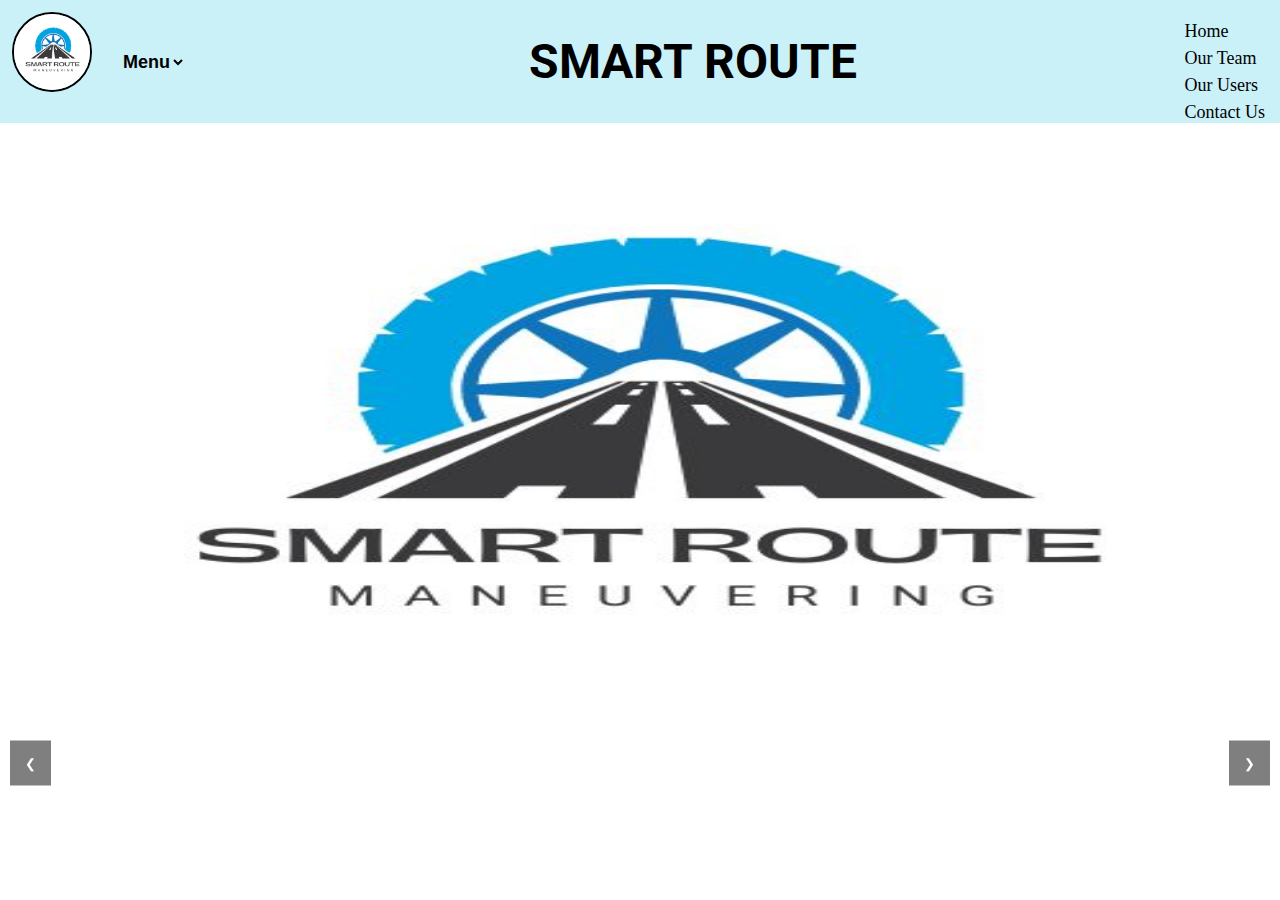
<file: index.html>
<!DOCTYPE html>
<html lang="en">

<head>
    <meta charset="UTF-8">
    <meta name="viewport" content="width=device-width, initial-scale=1.0">
    <link rel="stylesheet" href="style.css">
    <script src="script.js"></script>
    <link rel="icon" type="image/png" sizes="32x32" href="fav/favicon-32x32.png">
    <link rel="preconnect" href="https://fonts.googleapis.com">
    <link rel="preconnect" href="https://fonts.gstatic.com" crossorigin>
    <link href="https://fonts.googleapis.com/css2?family=Roboto:ital,wght@0,100;0,300;0,400;0,500;0,700;0,900;1,100;1,300;1,400;1,500;1,700;1,900&display=swap" rel="stylesheet">
    <title>Smart Route</title>
</head>

<body>
    <header>
        <nav>
            <div class="logo-class">
                <img src="images util/main logo.jpeg" alt="logo">
            </div>
            <div class="menu">
                <select name="Menu" id="menu">
                    <option value="Menu">Menu</option>
                    <option value="1">1</option>
                    <option value="2">2</option>
                    <option value="3">3</option>
                </select>
            </div>
            <h1 class="heading">SMART ROUTE</h1>
            <ul>
                <li><a href="index.html">Home</a></li>
                <li><a href="other pages/members.html">Our Team</a></li>
                <li><a href="#service_users">Our Users</a></li>
                <li><a href="contact_us">Contact Us</a></li>
            </ul>
        </nav>
    </header>

    <!-- slider container -->
    <div class="slider">
        <div class="slides">
            <!-- Image 1 -->
            <div class="slide">
                <img src="images util/logo.jpeg" alt="Slide 1">
            </div>
            <!-- Image 2 -->
            <div class="slide">
                <img src="images util/main logo.jpeg" alt="Slide 2">
            </div>
            <!-- Image 3 -->
            <div class="slide">
                <img src="images util/logo.jpeg" alt="Slide 3">
            </div>
        </div>
    
        <!-- Next and Previous buttons -->
        <button class="prev" onclick="moveSlide(-1)">&#10094;</button>
        <button class="next" onclick="moveSlide(1)">&#10095;</button>
    </div>
    

    <main>
        <div class="main-container">
            <section class="about-section">
                <h1>About Us</h1>
                <p>
                    Smart Route is dedicated to improving emergency response times by creating smarter, faster, and more efficient pathways for emergency vehicles in congested urban areas. Traffic delays often prevent ambulances, fire trucks, and police cars from reaching their destinations in time, leading to tragic consequences. Smart Route’s system uses real-time data, GPS tracking, and notifications to alert drivers and traffic lights about approaching emergency vehicles, helping clear the way and reducing delays.

                    Key features include emergency vehicle detection, real-time alerts to drivers and traffic systems, and integration with city traffic lights to create smoother routes. In addition to technology, Smart Route raises public awareness about the importance of giving way to emergency vehicles. By reducing response times, Smart Route aims to save lives, improve traffic management, and empower cities with smarter infrastructure.

                    The vision is to integrate Smart Route into cities worldwide, ensuring that no life is lost due to traffic delays in emergencies. </p> 
            </section>                   
            
            <div class="login-register">
                <p>Already have an account? <a href="other pages/login.html">Login</a></p>
                <p>New user? <a href="other pages/register.html" >Register here</a></p>
            </div>
        </div>

    </main>
    <footer>
        <h2>Smart Route</h2>
        <p>&copy; 2024 Smart Route. All rights reserved.</p>
        
        <hr> <!-- Line separating the content -->
        <div class="footer-list">
            <nav>
                <a href="terms-and-conditions.html">Terms and Conditions</a> |
                <a href="privacy-statements.html">Privacy Statements</a> |
                <a href="about-us.html">About Us</a> |
                <a href="contactus.html">Contact Us</a> |
                <a href="feedback.html">Feedback</a> |
                <a href="privacy-policy.html">Privacy Policy</a>
            </nav>
        </div>
    </footer>
</body>

</html>
</file>
<file: style.css>
*{
    margin: 0;
    padding: 0;
}
header{
    background-color:#caf0f8;
    position: sticky;
    top: 0;
    overflow: hidden;
    z-index: 1000;
}
header nav{
    display: flex;
    flex-direction: row;
    flex-wrap: nowrap;
    
}
div.logo-class img{
    margin: 12px;
    height: 5rem;
    width: 5rem;
    border: 2px solid black;
    border-radius: 50%;
    text-align: center;
    display: inline;

}
div.menu{
    margin: auto 15px;
}
select{
    background-color: #caf0f8;
    border: none;
    font-size: large;
    font-weight: bold;
}
h1.heading{
    margin: auto;
    font-weight: bolder;
    font-size: xxx-large;
    font-family: "Roboto", system-ui;
    font-weight: 700;
    font-style: normal;
}
nav ul {
    list-style-type: none;
    font-size: large;
    margin-top: 15px;
    margin-right: 15px;
}
nav ul li{
    margin-top: 6px;
}
nav ul li a{
    text-decoration: none;
    color: black;
}
/* main section */
main {
    background-color:#8da9c4;
    margin: 0;
    padding: 0;
}
.main-container {
    display: flex;
    justify-content: space-between; 
    padding: 20px;
  
}
.about-section {
    background-color: #fff;
    padding: 20px;
    border-radius: 8px;
    width: 75%; 
    background-color:#8da9c4;
}
.about-section h1 {
    font-size: 60px;
    color: #333;
    margin: 0 0 20px 0;
    text-align: center;
}
.about-section p {
    font-size: 18px;
    line-height: 1.6;
    color: #555;
}
.login-register {
    background-color: #fff;
    padding: 20px;
    border-radius: 8px;
    width: 20%; 
}
.login-register a {
    color: #008cba;
    text-decoration: none;
    font-weight: bold;
}

.login-register a:hover {
    text-decoration: underline;
}


/*footer*/
footer {
    background-color: #333;
    color: #fff;
    text-align: center;
    padding: 20px;
    margin-top: 20px;
    width: 100%;
}
footer h2 {
    font-size: 30px; 
    margin: 0;
    padding: 0;
    color: #ffffff;
}
footer p {
    margin: 10px 0;
    font-size: 14px;
    color: #cccccc;
}

footer hr {
    border: 0;
    height: 1px;
    background-color: #555;
    margin: 20px auto; 
    width: 80%; 
}


footer nav {
    text-align: center; 
}

footer nav a {
    color: #008cba;
    text-decoration: none;
    font-size: 14px;
    margin: 0 15px;
    display: inline-block;
}

footer nav a:hover {
    text-decoration: underline;
    color: #ffffff;
}

footer nav {
    margin-top: 10px;
}


@media (max-width: 600px) {
    footer h2 {
        font-size: 24px; 
    }
    
    footer nav a {
        display: block;
        margin: 5px 0;
    }

    footer hr {
        width: 90%; 
    }
}
div.footer-list{
    width: 57%;
    margin: auto;
}

/* slider container */
.slider {
    position: fixed;
    max-width: 100%;
    margin: auto;
    overflow: hidden;
    box-sizing: border-box;
}

.slides {
    display: flex;
    transition: transform 0.5s ease-in-out;
    box-sizing: border-box;
}

.slide {
    min-width: 100%;
    transition: opacity 1s ease;
    box-sizing: border-box;
}

img {
    width: 100%;
    height: 50%;
    display: block;
    box-sizing: border-box;
}

.prev, .next {
    position: absolute;
    top: 50%;
    background-color: rgba(0,0,0,0.5);
    color: white;
    border: none;
    padding: 15px;
    cursor: pointer;
    transform: translateY(-50%);
    z-index: 100;
}

.prev {
    left: 10px;
}

.next {
    right: 10px;
}

.prev:hover, .next:hover {
    background-color: rgba(0,0,0,0.8);
}
</file>
